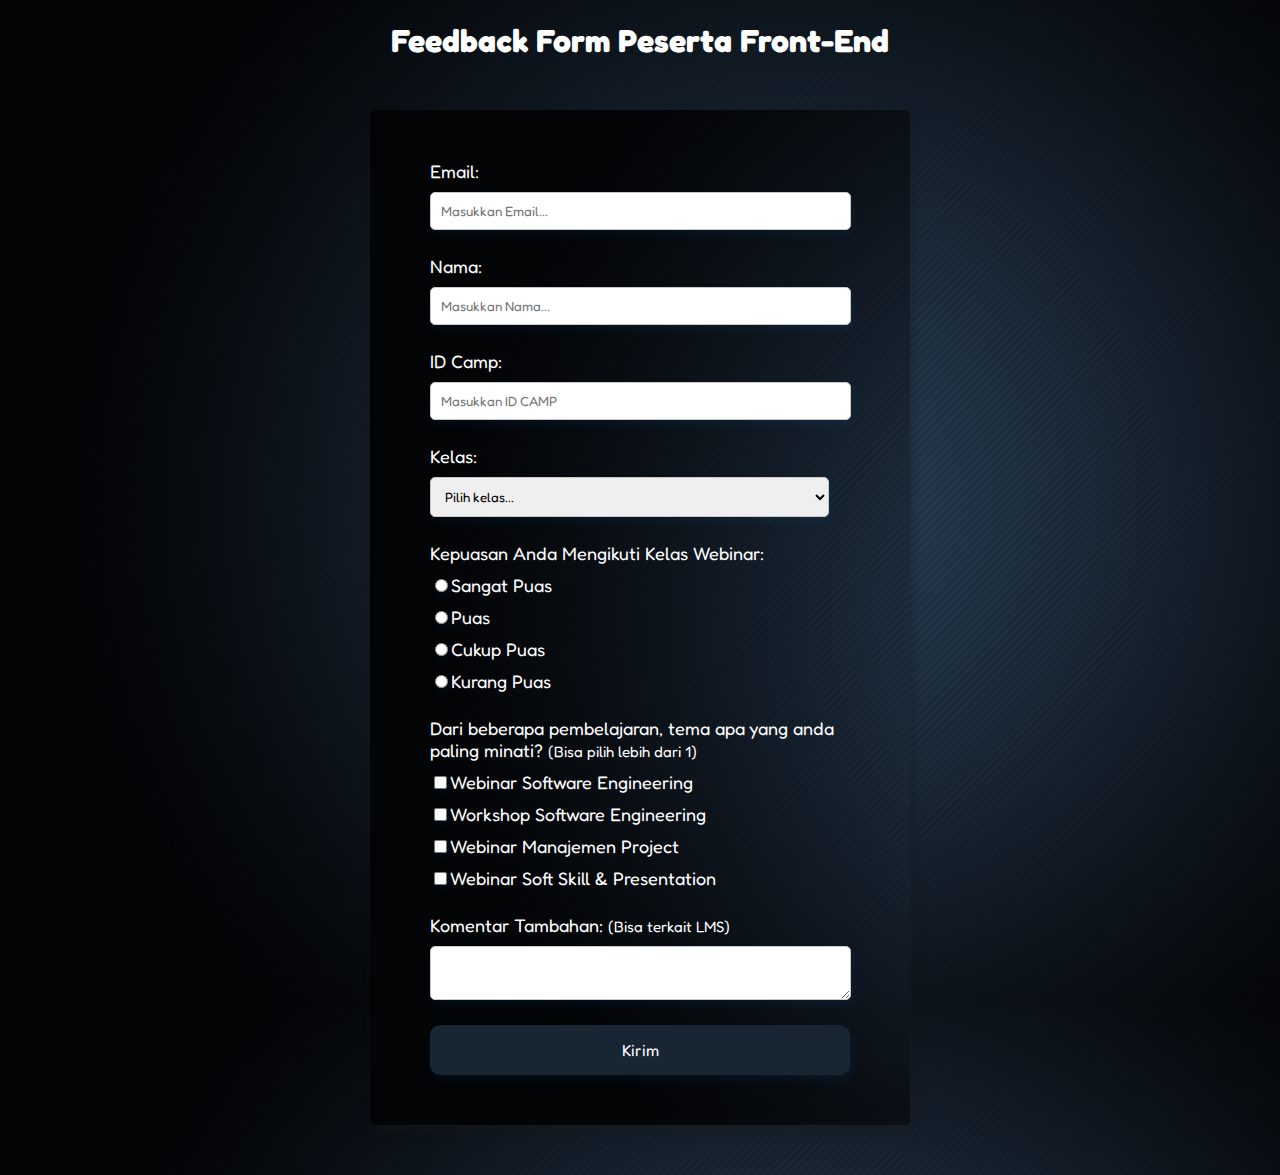
<file: HTML/index.html>
<!DOCTYPE html>
<html lang="en">
<head>
    <meta charset="UTF-8">
    <meta http-equiv="X-UA-Compatible" content="IE=edge">
    <meta name="viewport" content="width=device-width, initial-scale=1.0">
    <title>Survey Form</title>
    <link rel="stylesheet" href="/CSS/style.css">
    <style>
        @import url('https://fonts.googleapis.com/css2?family=Fredoka:wght@300;400;500&display=swap');
    </style>
</head>
<body>
    <h1>Feedback Form Peserta Front-End</h1>
    <!-- Create Form -->
    <form id="form">
        <!-- Details -->
        <div class="form-input">
            <label for="email" id="label-email">
                Email:
            </label>
            <input type="email" id="email" placeholder="Masukkan Email..." />
        </div>

        <div class="form-input">
            <label for="name" id="label-name">
                Nama:
            </label>
            <input type="text" id="name" placeholder="Masukkan Nama..." />
        </div>

        <div class="form-input">
            <label for="camp" id="label-camp">
                ID Camp:
            </label>
            <input type="text" id="camp" placeholder="Masukkan ID CAMP" />
        </div>

        <div class="form-input">
            <label for="kelas" id="label-kelas">
                Kelas:
            </label> 
            <!-- Dropdown options -->
            <select name="kelas" id="kelas">
                <option value="fe">Pilih kelas...</option>
                <option value="fe-1">FE 1</option>
                <option value="fe-2">FE 2</option>
                <option value="fe-3">FE 3</option>
                <option value="fe-4">FE 4</option>
                <option value="fe-5">FE 5</option>
                <option value="fe-6">FE 6</option>
                <option value="fe-7">FE 7</option>
                <option value="fe-8">FE 8</option>
            </select>
        </div>

        <div class="form-input">
            <label>
                Kepuasan Anda Mengikuti Kelas Webinar:
            </label>

            <!-- Input Type Radio Button -->
            <label for="score-1">
                <input type="radio" id="score-1" name="score">Sangat Puas</input>
            </label>

            <label for="score-2">
                <input type="radio" id="score-2" name="score">Puas</input>
            </label>

            <label for="score-3">
                <input type="radio" id="score-3" name="score">Cukup Puas</input>
            </label>

            <label for="score-4">
                <input type="radio" id="score-4" name="score">Kurang Puas</input>
            </label>
        </div>

        <div class="form-input">
            <label>
                Dari beberapa pembelajaran, tema apa yang anda paling minati?
                <small>(Bisa pilih lebih dari 1)</small>
            </label>

            <!-- Input Type Checkbox -->
            <label for="answer-1">
                <input type="checkbox" name="answer">Webinar Software Engineering</input></label>
    
            <label for="answer-2">
                <input type="checkbox" name="answer">Workshop Software Engineering</input></label>
    
            <label for="answer-3">
                <input type="checkbox" name="answer">Webinar Manajemen Project</input></label>
    
            <label for="answer-4">
                <input type="checkbox" name="answer">Webinar Soft Skill & Presentation</input></label>
        </div>

        <div class="form-input">
            <label for="comment">
                Komentar Tambahan:
                <small>(Bisa terkait LMS)</small>
            </label>

        <!-- Text Area -->
            <textarea name="comment" id="comment" 
                placeholder="Masukkan tambahan...">
            </textarea>
        </div>
        <!-- Button -->
        <a href="hasil.html" target="_blank">Kirim</a> 
    </form>
</body>
</html>
</file>
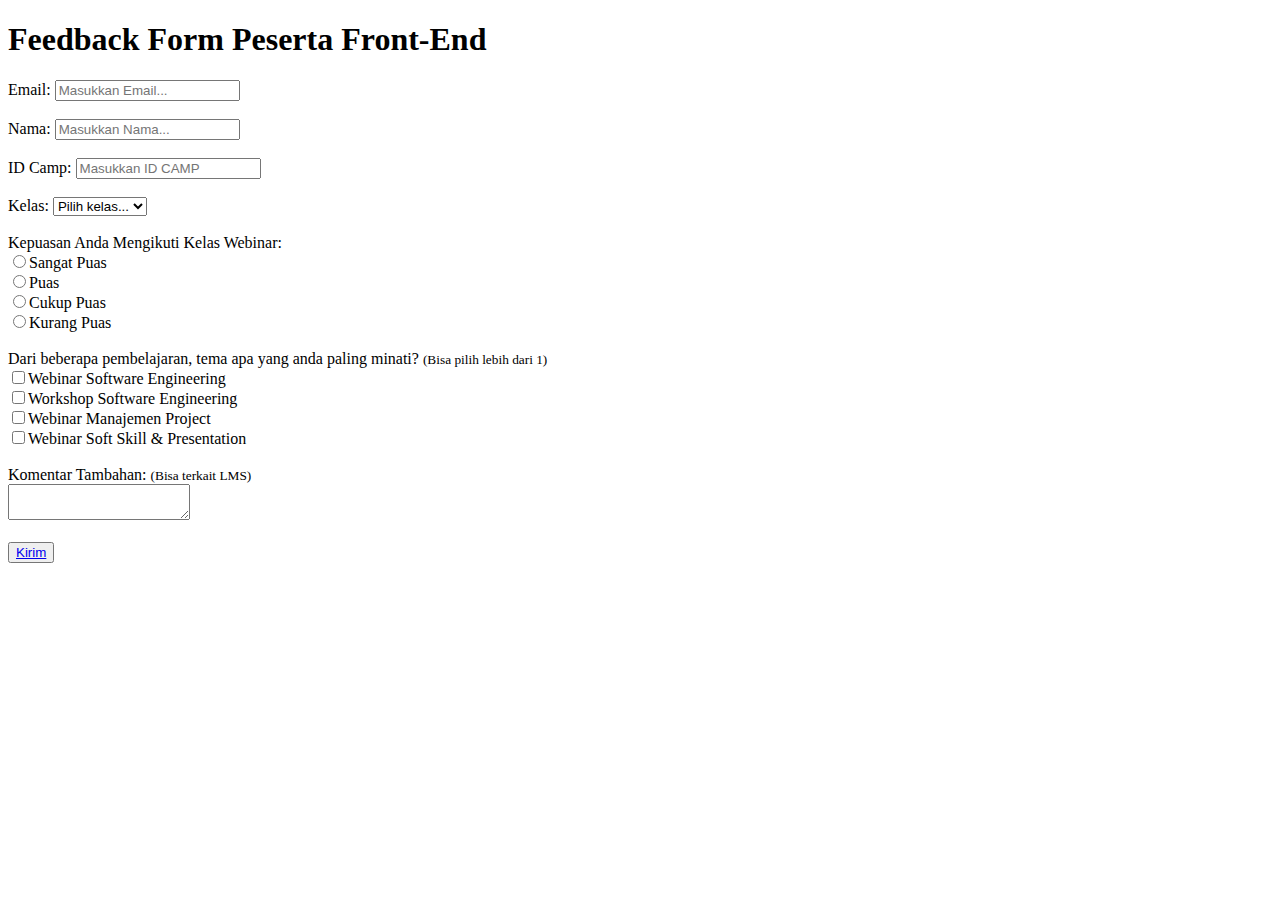
<file: Latihan1/index.html>
<!DOCTYPE html>
<html lang="en">
<head>
    <meta charset="UTF-8">
    <meta http-equiv="X-UA-Compatible" content="IE=edge">
    <meta name="viewport" content="width=device-width, initial-scale=1.0">
    <title>Survey Form</title>
</head>
<body>
    <h1>Feedback Form Peserta Front-End</h1>
    <!-- Create Form -->
    <form id="form">
        <!-- Details -->
        <div class="form-input">
            <label for="email" id="label-email">
                Email:
            </label>
            <input type="email" id="email" placeholder="Masukkan Email..." />
        </div>
        <br>
        <div class="form-input">
            <label for="name" id="label-name">
                Nama:
            </label>
            <input type="text" id="name" placeholder="Masukkan Nama..." />
        </div>
        <br>
        <div class="form-input">
            <label for="camp" id="label-camp">
                ID Camp:
            </label>
            <input type="text" id="camp" placeholder="Masukkan ID CAMP" />
        </div>
        <br>
        <div class="form-input">
            <label for="kelas" id="label-kelas">
                Kelas:
            </label> 
            <!-- Dropdown options -->
            <select name="kelas" id="kelas">
                <option value="fe">Pilih kelas...</option>
                <option value="fe-1">FE 1</option>
                <option value="fe-2">FE 2</option>
                <option value="fe-3">FE 3</option>
                <option value="fe-4">FE 4</option>
                <option value="fe-5">FE 5</option>
                <option value="fe-6">FE 6</option>
                <option value="fe-7">FE 7</option>
                <option value="fe-8">FE 8</option>
            </select>
        </div>
        <br>
        <div class="form-input">
            <label>
                Kepuasan Anda Mengikuti Kelas Webinar:
            </label>
        <br>
            <!-- Input Type Radio Button -->
            <label for="score-1">
                <input type="radio" id="score-1" name="score">Sangat Puas</input>
            </label>
            <br>
            <label for="score-2">
                <input type="radio" id="score-2" name="score">Puas</input>
            </label>
            <br>
            <label for="score-3">
                <input type="radio" id="score-3" name="score">Cukup Puas</input>
            </label>
            <br>
            <label for="score-4">
                <input type="radio" id="score-4" name="score">Kurang Puas</input>
            </label>
        </div>
        <br>
        <div class="form-input">
            <label>
                Dari beberapa pembelajaran, tema apa yang anda paling minati?
                <small>(Bisa pilih lebih dari 1)</small>
            </label>
        <br>
            <!-- Input Type Checkbox -->
            <label for="answer-1">
                <input type="checkbox" name="answer">Webinar Software Engineering</input></label>
        <br>
            <label for="answer-2">
                <input type="checkbox" name="answer">Workshop Software Engineering</input></label>
        <br>
            <label for="answer-3">
                <input type="checkbox" name="answer">Webinar Manajemen Project</input></label>
        <br>
            <label for="answer-4">
                <input type="checkbox" name="answer">Webinar Soft Skill & Presentation</input></label>
        </div>
        <br>
        <div class="form-input">
            <label for="comment">
                Komentar Tambahan:
                <small>(Bisa terkait LMS)</small>
            </label>
        <br>
        <!-- Text Area -->
            <textarea name="comment" id="comment" 
                placeholder="Masukkan tambahan...">
            </textarea>
        </div>
        <br>
        <!-- Button -->
        <button class="submit">
            <a href="/Latihan1/succesForm.html" target="_blank">Kirim</a> 
        </button>
    </form>
</body>
</html>
</file>
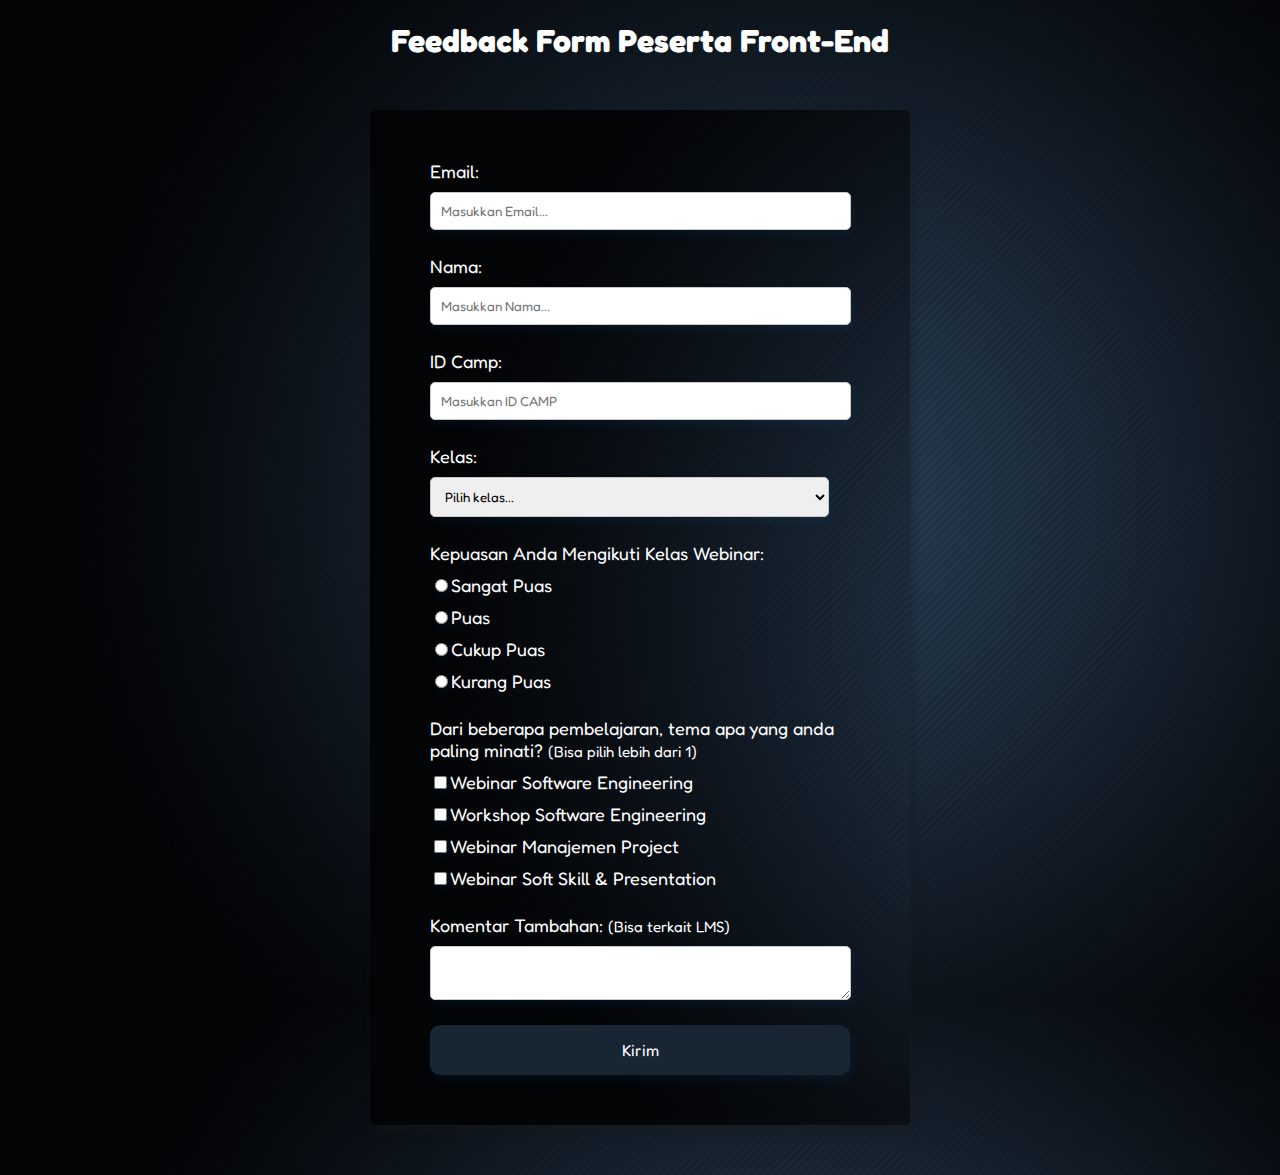
<file: Latihan2/HTML/index.html>
<!DOCTYPE html>
<html lang="en">
<head>
    <meta charset="UTF-8">
    <meta http-equiv="X-UA-Compatible" content="IE=edge">
    <meta name="viewport" content="width=device-width, initial-scale=1.0">
    <title>Survey Form</title>
    <link rel="stylesheet" href="/Latihan2/CSS/style.css">
    <style>
        @import url('https://fonts.googleapis.com/css2?family=Fredoka:wght@300;400;500&display=swap');
    </style>
</head>
<body>
    <h1>Feedback Form Peserta Front-End</h1>
    <!-- Create Form -->
    <form id="form">
        <!-- Details -->
        <div class="form-input">
            <label for="email" id="label-email">
                Email:
            </label>
            <input type="email" id="email" placeholder="Masukkan Email..." />
        </div>

        <div class="form-input">
            <label for="name" id="label-name">
                Nama:
            </label>
            <input type="text" id="name" placeholder="Masukkan Nama..." />
        </div>

        <div class="form-input">
            <label for="camp" id="label-camp">
                ID Camp:
            </label>
            <input type="text" id="camp" placeholder="Masukkan ID CAMP" />
        </div>

        <div class="form-input">
            <label for="kelas" id="label-kelas">
                Kelas:
            </label> 
            <!-- Dropdown options -->
            <select name="kelas" id="kelas">
                <option value="fe">Pilih kelas...</option>
                <option value="fe-1">FE 1</option>
                <option value="fe-2">FE 2</option>
                <option value="fe-3">FE 3</option>
                <option value="fe-4">FE 4</option>
                <option value="fe-5">FE 5</option>
                <option value="fe-6">FE 6</option>
                <option value="fe-7">FE 7</option>
                <option value="fe-8">FE 8</option>
            </select>
        </div>

        <div class="form-input">
            <label>
                Kepuasan Anda Mengikuti Kelas Webinar:
            </label>

            <!-- Input Type Radio Button -->
            <label for="score-1">
                <input type="radio" id="score-1" name="score">Sangat Puas</input>
            </label>

            <label for="score-2">
                <input type="radio" id="score-2" name="score">Puas</input>
            </label>

            <label for="score-3">
                <input type="radio" id="score-3" name="score">Cukup Puas</input>
            </label>

            <label for="score-4">
                <input type="radio" id="score-4" name="score">Kurang Puas</input>
            </label>
        </div>

        <div class="form-input">
            <label>
                Dari beberapa pembelajaran, tema apa yang anda paling minati?
                <small>(Bisa pilih lebih dari 1)</small>
            </label>

            <!-- Input Type Checkbox -->
            <label for="answer-1">
                <input type="checkbox" name="answer">Webinar Software Engineering</input></label>
    
            <label for="answer-2">
                <input type="checkbox" name="answer">Workshop Software Engineering</input></label>
    
            <label for="answer-3">
                <input type="checkbox" name="answer">Webinar Manajemen Project</input></label>
    
            <label for="answer-4">
                <input type="checkbox" name="answer">Webinar Soft Skill & Presentation</input></label>
        </div>

        <div class="form-input">
            <label for="comment">
                Komentar Tambahan:
                <small>(Bisa terkait LMS)</small>
            </label>

        <!-- Text Area -->
            <textarea name="comment" id="comment" 
                placeholder="Masukkan tambahan...">
            </textarea>
        </div>
        <!-- Button -->
        <a href="/Latihan2/HTML/succesForm.html" target="_blank">Kirim</a> 
    </form>
</body>
</html>
</file>
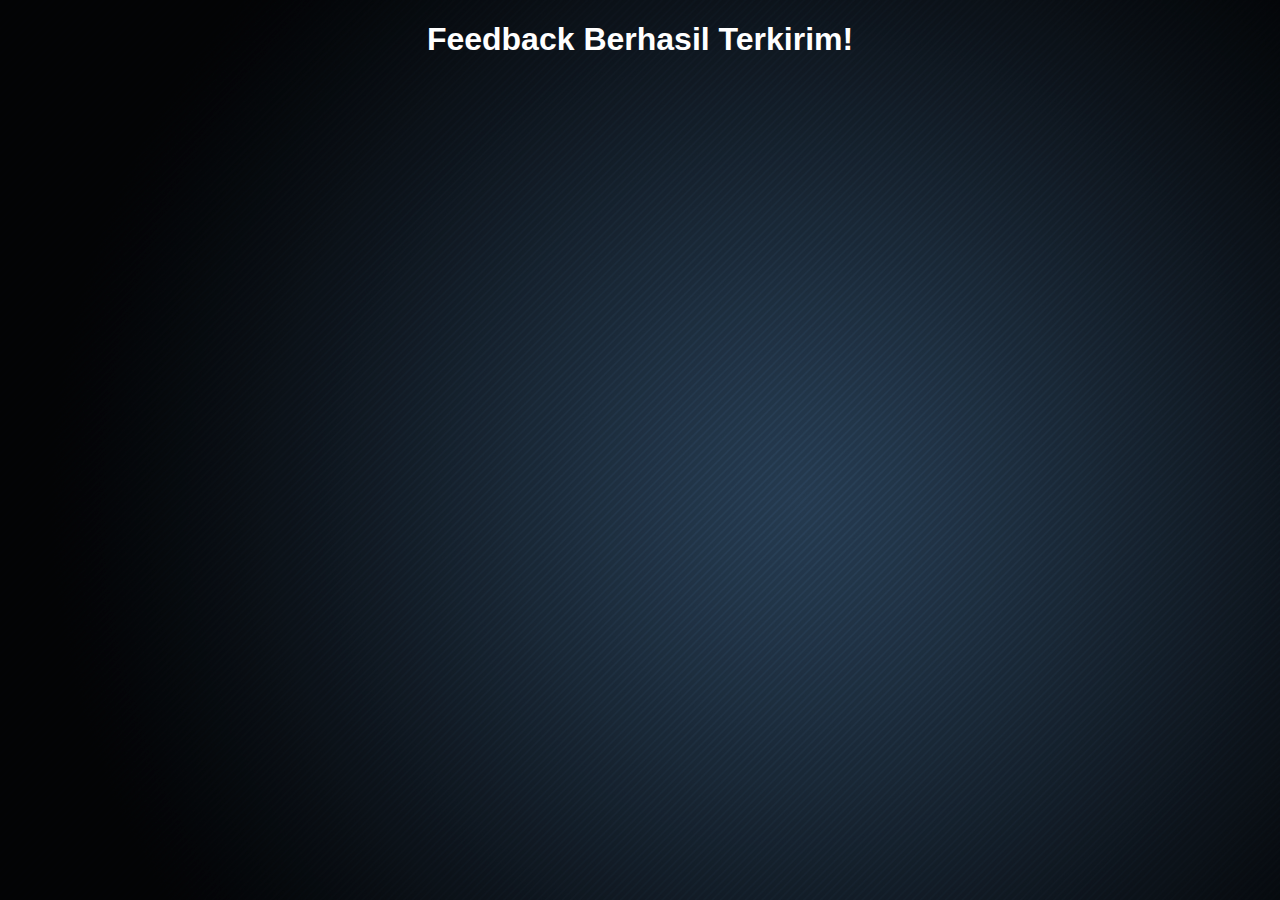
<file: HTML/hasil.html>
<!DOCTYPE html>
<html lang="en">
<head>
    <meta charset="UTF-8">
    <meta http-equiv="X-UA-Compatible" content="IE=edge">
    <meta name="viewport" content="width=device-width, initial-scale=1.0">
    <title>Feedback Terkirim</title>
    <link rel="stylesheet" href="/CSS/style.css">
</head>
<body>
    <h1>Feedback Berhasil Terkirim!</h1>
</body>
</html>
</file>
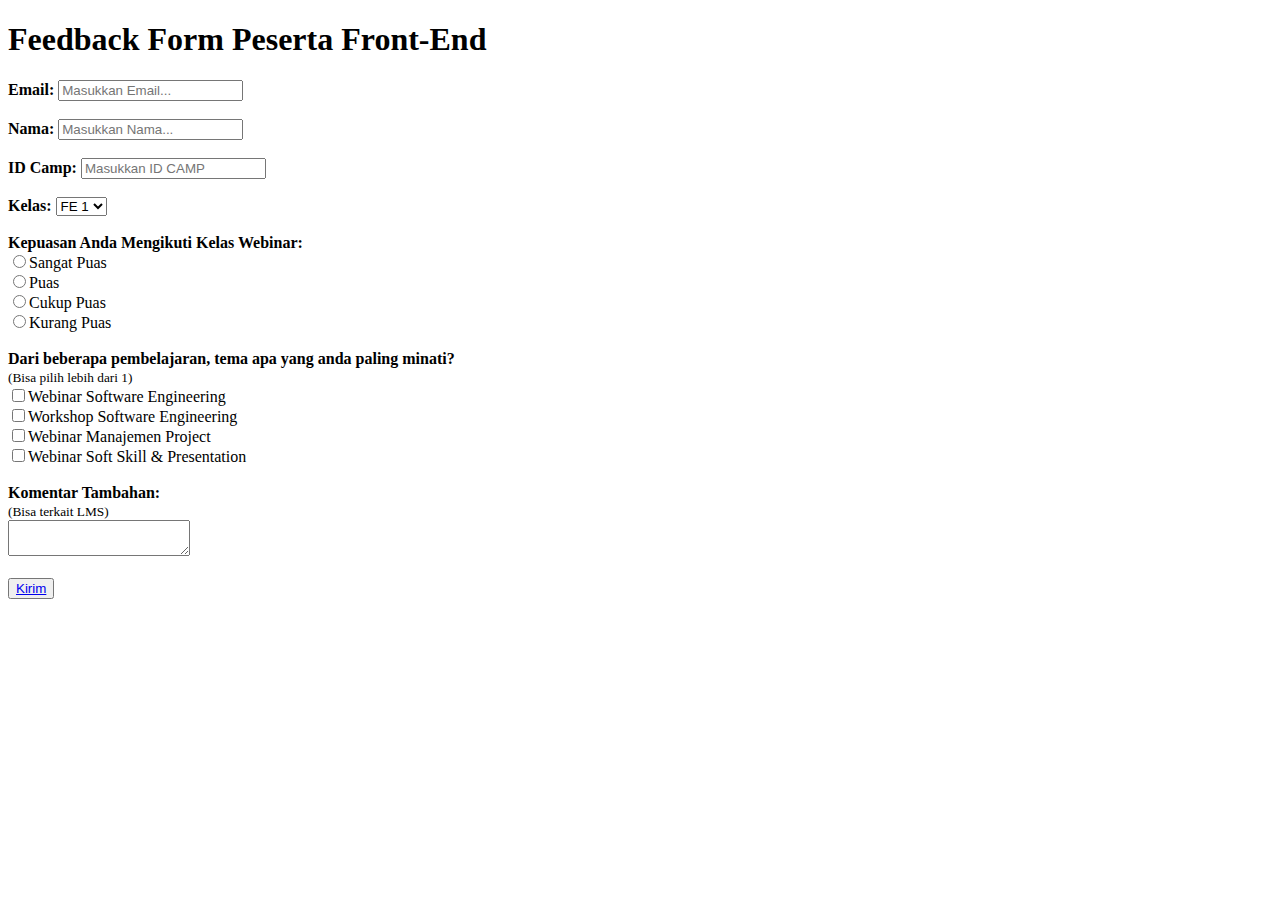
<file: HTML/wikipedia.html>
<!DOCTYPE html>
<html lang="en">
<head>
    <meta charset="UTF-8">
    <meta http-equiv="X-UA-Compatible" content="IE=edge">
    <meta name="viewport" content="width=device-width, initial-scale=1.0">
    <title>Survey Form</title>
</head>
<body>
    <h1>Feedback Form Peserta Front-End</h1>
    <!-- Create Form -->
    <form id="form">
        <!-- Details -->
        <div class="form-input">
            <label for="email" id="label-email">
                <b>Email:</b>
            </label>
            <input type="email" id="email" placeholder="Masukkan Email..." />
        </div>
        <br>
        <div class="form-input">
            <label for="name" id="label-name">
                <b>Nama:</b>
            </label>
            <input type="text" id="name" placeholder="Masukkan Nama..." />
        </div>
        <br>
        <div class="form-input">
            <label for="camp" id="label-camp">
                <b>ID Camp:</b> 
            </label>
            <input type="text" id="camp" placeholder="Masukkan ID CAMP" />
        </div>
        <br>
        <div class="form-input">
            <label for="kelas" id="label-kelas">
                <b>Kelas:</b> 
            </label> 
            <!-- Dropdown options -->
            <select name="kelas" id="kelas">
                <option value="fe-1">FE 1</option>
                <option value="fe-1">FE 2</option>
                <option value="fe-1">FE 3</option>
                <option value="fe-1">FE 4</option>
                <option value="fe-1">FE 5</option>
                <option value="fe-1">FE 6</option>
                <option value="fe-1">FE 7</option>
                <option value="fe-1">FE 8</option>
            </select>
        </div>
        <br>
        <div class="form-input">
            <label>
                <b>Kepuasan Anda Mengikuti Kelas Webinar:</b> 
            </label>
            <br>
            <!-- Input Type Radio Button -->
            <label for="score-1">
                <input type="radio" id="score-1" name="score">Sangat Puas</input>
            </label>
            <br>
            <label for="score-2">
                <input type="radio" id="score-2" name="score">Puas</input>
            </label>
            <br>
            <label for="score-3">
                <input type="radio" id="score-3" name="score">Cukup Puas</input>
            </label>
            <br>
            <label for="score-4">
                <input type="radio" id="score-4" name="score">Kurang Puas</input>
            </label>
        </div>
        <br>
        <div class="form-input">
            <label>
                <b>Dari beberapa pembelajaran, tema apa yang anda paling minati?</b> 
                <br>
                <small>(Bisa pilih lebih dari 1)</small>
            </label>
            <br>
            <!-- Input Type Checkbox -->
            <label for="framework-1">
                <input type="checkbox" name="framework">Webinar Software Engineering</input></label>
                <br>
            <label for="framework-2">
                <input type="checkbox" name="framework">Workshop Software Engineering</input></label>
                <br>
            <label for="framework-3">
                <input type="checkbox" name="framework">Webinar Manajemen Project</input></label>
                <br>
            <label for="framework-4">
                <input type="checkbox" name="framework">Webinar Soft Skill & Presentation</input></label>
        </div>
        <br>
        <div class="form-input">
            <label for="comment">
                <b>Komentar Tambahan:</b>
                <br>
                <small>(Bisa terkait LMS)</small>
            </label>
        <br>
        <!-- Text Area -->
            <textarea name="comment" id="comment"
                placeholder="Enter your comment here">
            </textarea>
        </div>
        <br>
        <!-- Button -->
        <button type="submit" value="submit">
           <a href="hasil.html">Kirim</a>  
        </button>
    </form>
</body>
</html>
</file>
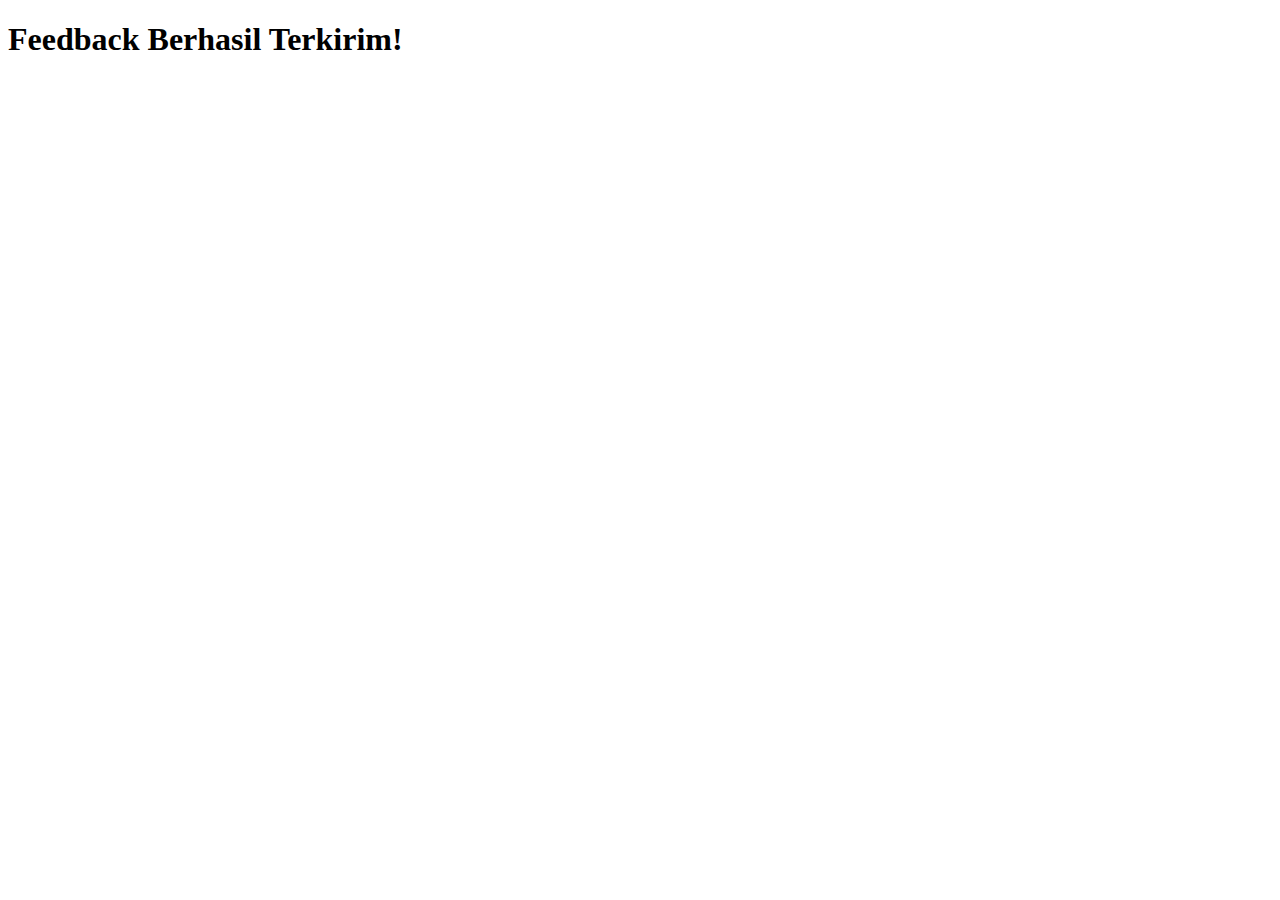
<file: Latihan1/succesForm.html>
<!DOCTYPE html>
<html lang="en">
<head>
    <meta charset="UTF-8">
    <meta http-equiv="X-UA-Compatible" content="IE=edge">
    <meta name="viewport" content="width=device-width, initial-scale=1.0">
    <title>Feedback Terkirim</title>
</head>
<body>
    <h1>Feedback Berhasil Terkirim!</h1>
</body>
</html>
</file>
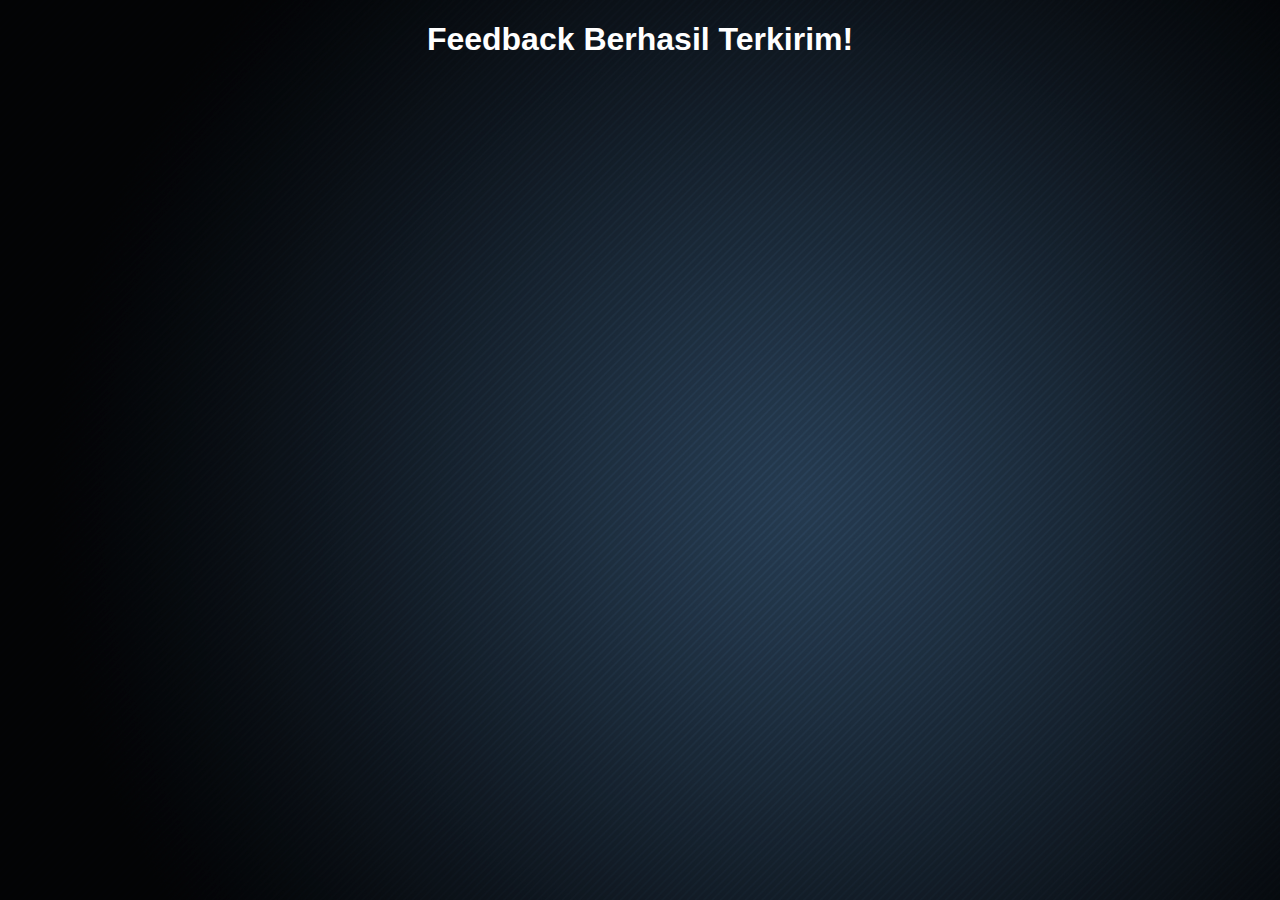
<file: Latihan2/HTML/succesForm.html>
<!DOCTYPE html>
<html lang="en">
<head>
    <meta charset="UTF-8">
    <meta http-equiv="X-UA-Compatible" content="IE=edge">
    <meta name="viewport" content="width=device-width, initial-scale=1.0">
    <title>Feedback Terkirim</title>
    <link rel="stylesheet" href="/Latihan2/CSS/style.css">
</head>
<body>
    <h1>Feedback Berhasil Terkirim!</h1>
</body>
</html>
</file>
<file: CSS/style.css>
/* Styling body */
body {
    background-image: url(/assets/bg.png); /* sumber: https://wallpapercave.com/w/wp2610910 */
    font-family: 'Fredoka', sans-serif;
    color: #fff;
    text-align: center;
}
 
/* Styling form */
form {
    background-color: #fff;
    background-image: url(/assets/bg.png);
    color: #fff;
    max-width: 500px;
    margin: 50px auto;
    padding: 30px 20px;
    border-radius: 5px;
    box-shadow: 2px 5px 10px rgba(25, 25, 25, 0.5);
}
 
/* Styling form-input class */
.form-input {
    margin: 20px 40px;
    text-align: left;
    margin-bottom: 25px;
}
 
/* Styling form-input label */
.form-input label {
    display: block;
    margin-bottom: 10px;
    font-size: 18px;
}
 
/* Styling form-input input, dropdown, textarea */
.form-input input,
.form-input select,
.form-input textarea {
    border: 1px solid rgb(200, 200, 200);
    box-shadow: 2px 5px 10px rgba(0, 109, 211, 0.09);
    border-radius: 5px;
    font-family: 'Fredoka', sans-serif;
    padding: 10px;
    display: block;
    width: 95%;
}
 
/* Styling form-input, radio button, checkbox */
.form-input input[type="radio"],
.form-input input[type="checkbox"] {
    display: inline-block;
    width: auto;
}
 
/* Styling button */
a:link, a:visited {
    background-color: #182533;
    box-shadow: 2px 5px 10px rgba(0, 109, 211, 0.09);
    border: none;
    border-radius: 10px;
    font-family: 'Fredoka', sans-serif;
    color: #fff;
    padding: 15px 25px;
    margin: 20px 40px;
    text-align: center;
    text-decoration: none;
    display: block;
    font-size: 16px;
    width: auto;
    cursor: pointer;
}

a:hover, a:active {
    background-color: #0f161f;
    color: #fff;
}
</file>
<file: Latihan2/CSS/style.css>
/* Styling body */
body {
    background-image: url(/Latihan2/assets/bg.png); /* sumber: https://wallpapercave.com/w/wp2610910 */
    font-family: 'Fredoka', sans-serif;
    color: #fff;
    text-align: center;
}
 
/* Styling form */
form {
    background-color: #fff;
    background-image: url(/Latihan2/assets/bg.png);
    color: #fff;
    max-width: 500px;
    margin: 50px auto;
    padding: 30px 20px;
    border-radius: 5px;
    box-shadow: 2px 5px 10px rgba(25, 25, 25, 0.5);
}
 
/* Styling form-input class */
.form-input {
    margin: 20px 40px;
    text-align: left;
    margin-bottom: 25px;
}
 
/* Styling form-input label */
.form-input label {
    display: block;
    margin-bottom: 10px;
    font-size: 18px;
}
 
/* Styling form-input input, dropdown, textarea */
.form-input input,
.form-input select,
.form-input textarea {
    border: 1px solid rgb(200, 200, 200);
    box-shadow: 2px 5px 10px rgba(0, 109, 211, 0.09);
    border-radius: 5px;
    font-family: 'Fredoka', sans-serif;
    padding: 10px;
    display: block;
    width: 95%;
}
 
/* Styling form-input, radio button, checkbox */
.form-input input[type="radio"],
.form-input input[type="checkbox"] {
    display: inline-block;
    width: auto;
}
 
/* Styling button */
a:link, a:visited {
    background-color: #182533;
    box-shadow: 2px 5px 10px rgba(0, 109, 211, 0.09);
    border: none;
    border-radius: 10px;
    font-family: 'Fredoka', sans-serif;
    color: #fff;
    padding: 15px 25px;
    margin: 20px 40px;
    text-align: center;
    text-decoration: none;
    display: block;
    font-size: 16px;
    width: auto;
    cursor: pointer;
}

a:hover, a:active {
    background-color: #0f161f;
    color: #fff;
}
</file>
